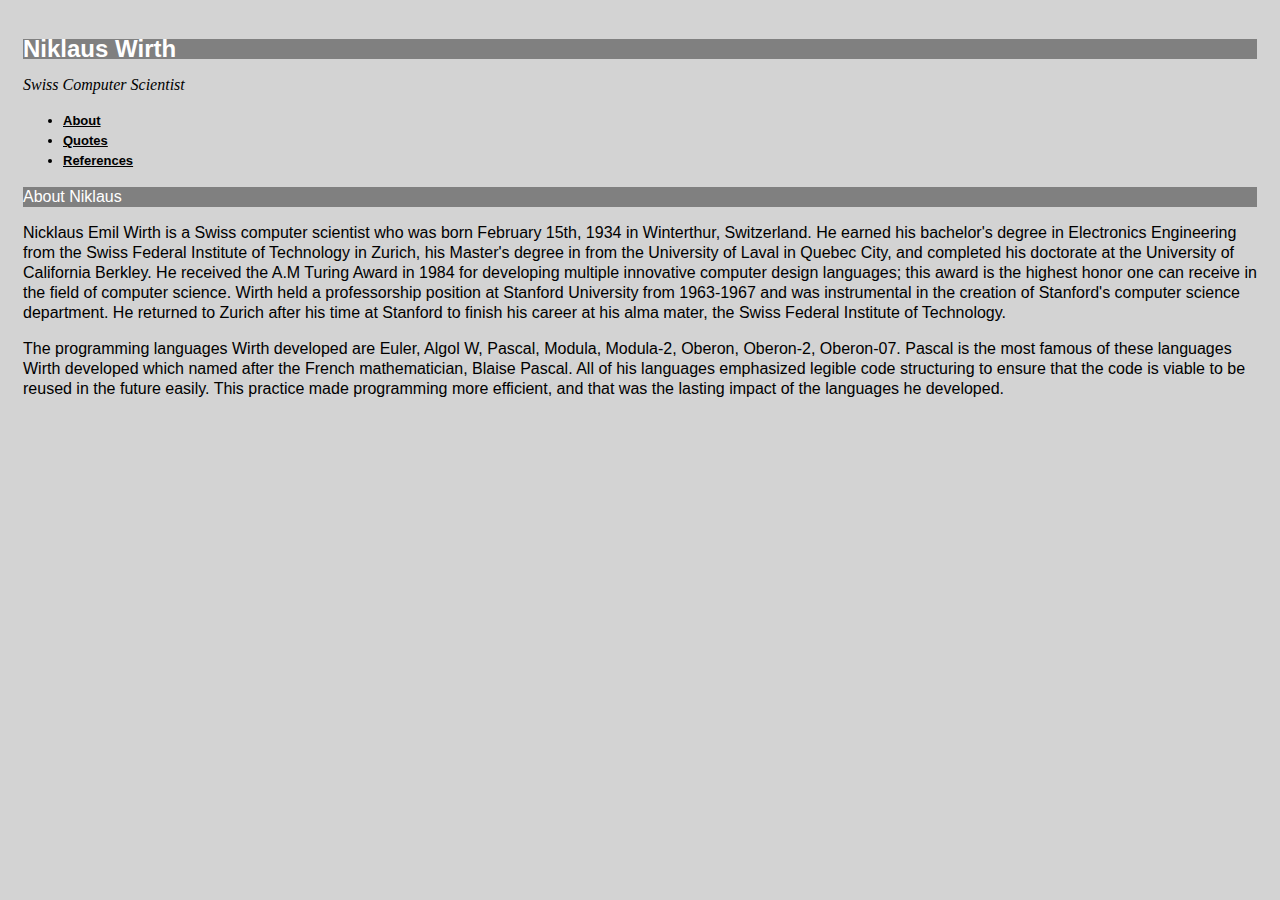
<file: index.html>
<!DOCTYPE html>
<html lang="en">
  <head>
    <title>About Niklaus Wirth</title>
    <meta http-equiv="Content-Type"
	content="text/html; charset=utf-8"/>
	<link href="style1.css" rel="stylesheet" type="text/css"/>
  </head>
  <body>
    <div id="header">
     <div id="sitebranding">
       <h1>Niklaus Wirth</h1>
     </div>
     <div id="tagline">
     <p>Swiss Computer Scientist</p>
     </div>
  </div> <!-- end of header div -->
  <ul>
<li><a href="index.html">About</a></li>
<li><a href="quotes.html">Quotes</a></li>
<li><a href="references.html">References</a></li>
</ul>
</div> <!-- end of navigation div -->
  <div id="bodycontent">
    <h2>About Niklaus</h2>
	<p>Nicklaus Emil Wirth is a Swiss computer scientist who was born February 15th, 1934 
	   in Winterthur, Switzerland. He earned his bachelor's degree in Electronics 
	   Engineering from the Swiss Federal Institute of Technology in Zurich, his Master's
	   degree in from the University of Laval in Quebec City, and completed his doctorate
	   at the University of California Berkley. He received the A.M Turing Award in 1984
	   for developing multiple innovative computer design languages; this award is the 
	   highest honor one can receive in the field of computer science. Wirth held a 
	   professorship position at Stanford University from 1963-1967 and was instrumental 
	   in the creation of Stanford's computer science department. He returned to Zurich 
	   after his time at Stanford to finish his career at his alma mater, the Swiss 
	   Federal Institute of Technology. 
	<p>The programming languages Wirth developed are Euler, Algol W, Pascal, Modula, 
	   Modula-2, Oberon, Oberon-2, Oberon-07. Pascal is the most famous of these 
	   languages Wirth developed which named after the French mathematician, Blaise
	   Pascal. All of his languages emphasized legible code structuring to ensure 
	   that the code is viable to be reused in the future easily. This practice
	   made programming more efficient, and that was the lasting impact of the 
	   languages he developed.</p>
	</div> <!-- end of bodycontent div -->
  </body>
</html>
</file>
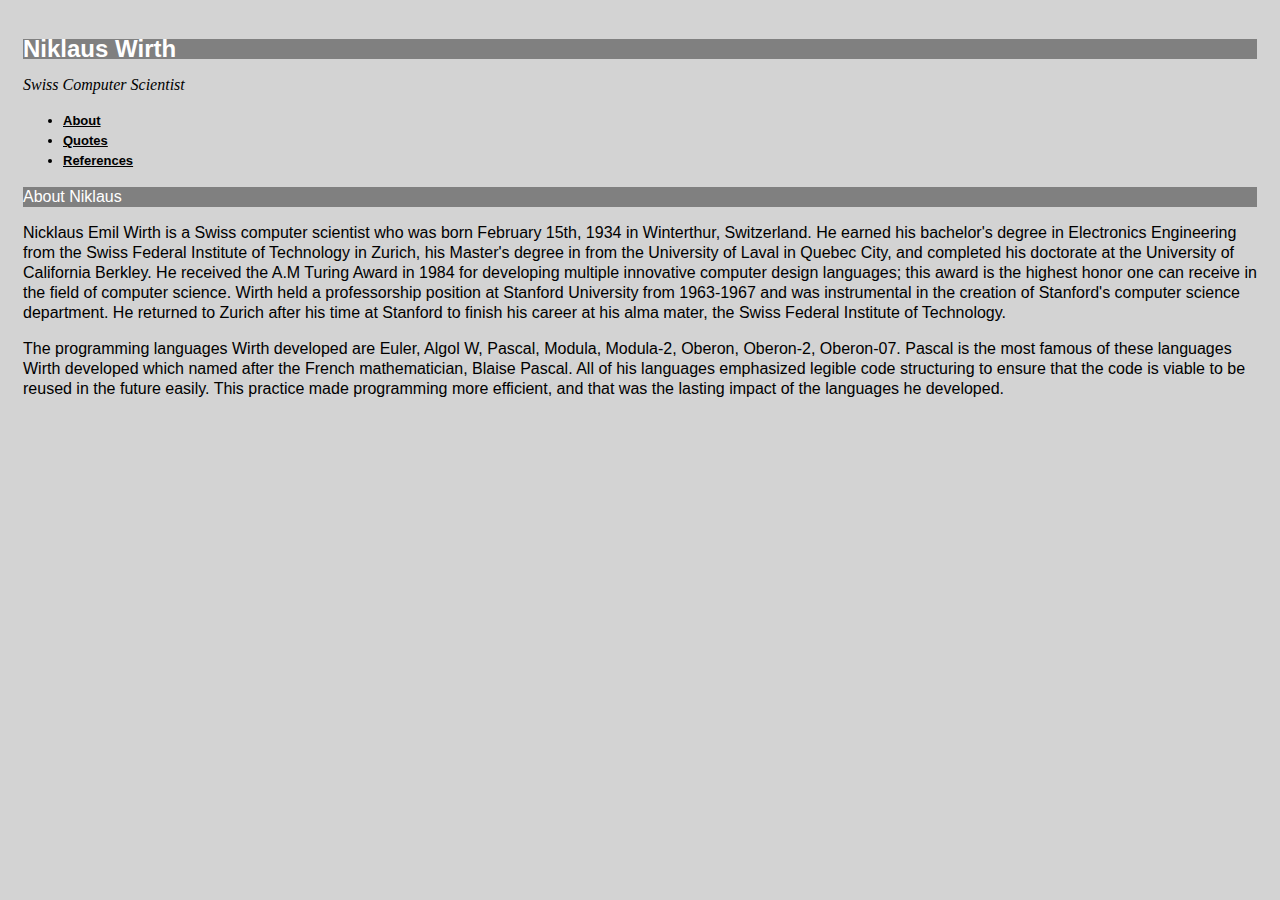
<file: about.html>
<!DOCTYPE html>
<html lang="en">
  <head>
    <title>About Niklaus Wirth</title>
    <meta http-equiv="Content-Type"
	content="text/html; charset=utf-8"/>
	<link href="style1.css" rel="stylesheet" type="text/css"/>
  </head>
  <body>
    <div id="header">
     <div id="sitebranding">
       <h1>Niklaus Wirth</h1>
     </div>
     <div id="tagline">
     <p>Swiss Computer Scientist</p>
     </div>
  </div> <!-- end of header div -->
  <ul>
<li><a href="about.html">About</a></li>
<li><a href="quotes.html">Quotes</a></li>
<li><a href="references.html">References</a></li>
</ul>
</div> <!-- end of navigation div -->
  <div id="bodycontent">
    <h2>About Niklaus</h2>
	<p>Nicklaus Emil Wirth is a Swiss computer scientist who was born February 15th, 1934 
	   in Winterthur, Switzerland. He earned his bachelor's degree in Electronics 
	   Engineering from the Swiss Federal Institute of Technology in Zurich, his Master's
	   degree in from the University of Laval in Quebec City, and completed his doctorate
	   at the University of California Berkley. He received the A.M Turing Award in 1984
	   for developing multiple innovative computer design languages; this award is the 
	   highest honor one can receive in the field of computer science. Wirth held a 
	   professorship position at Stanford University from 1963-1967 and was instrumental 
	   in the creation of Stanford's computer science department. He returned to Zurich 
	   after his time at Stanford to finish his career at his alma mater, the Swiss 
	   Federal Institute of Technology. 
	<p>The programming languages Wirth developed are Euler, Algol W, Pascal, Modula, 
	   Modula-2, Oberon, Oberon-2, Oberon-07. Pascal is the most famous of these 
	   languages Wirth developed which named after the French mathematician, Blaise
	   Pascal. All of his languages emphasized legible code structuring to ensure 
	   that the code is viable to be reused in the future easily. This practice
	   made programming more efficient, and that was the lasting impact of the 
	   languages he developed.</p>
	</div> <!-- end of bodycontent div -->
  </body>
</html>
</file>
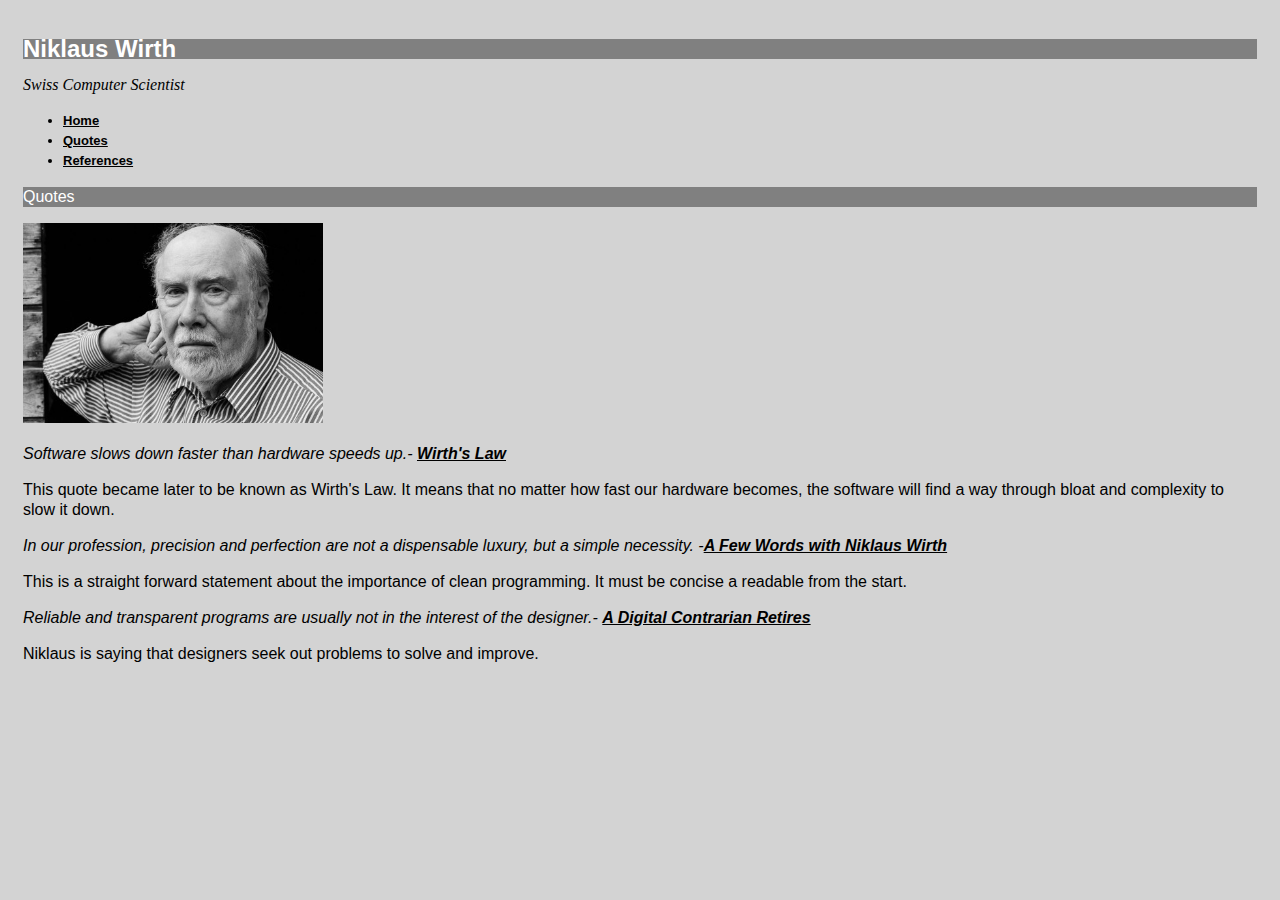
<file: quotes.html>
<!DOCTYPE html>
<html lang="en">
  <head>
    <title>Niklaus Wirth</title>
    <meta http-equiv="Content-Type"
      content="text/html; charset=utf-8"/>
	<link href="style1.css" rel="stylesheet" type="text/css"/>
 </head>
 <body>
  <div id="header">
    <div id="sitebranding">
      <h1>Niklaus Wirth</h1>
  </div>
  <div id="tagline">
   <p>Swiss Computer Scientist</p>
  </div>
</div> <!-- end of header div -->
<div id="navigation">
<ul>
<li><a href="index.html">Home</a></li>
<li><a href="quotes.html">Quotes</a></li>
<li><a href="references.html">References</a></li>
</ul>
</div> <!-- end of navigation div -->
<div id="bodycontent">
  <h2>Quotes</h2>
  <p><img src="Wirth.jpg"
     alt="Niklaus Wirth"
     width="300" height="200"/></p>
	 <p style="font-style: italic">Software slows down faster than hardware speeds up.- <a href="https://en.wikipedia.org/wiki/Wirth%27s_law">Wirth's Law</a></p>
     <p>This quote became later to be known as Wirth's Law. 
     It means that no matter how fast our hardware 
	 becomes, the software will find a way through bloat
	 and complexity to slow it down.</p>
  <p style="font-style: italic">In our profession, precision and perfection are not
     a dispensable luxury, but a simple necessity. -<a href="http://www.eptacom.net/pubblicazioni/pub_eng/wirth.html">A Few Words with Niklaus Wirth</a></p>
  <p>This is a straight forward statement about the 
     importance of clean programming. It must be concise
	 a readable from the start.</p>
  <p style="font-style: italic">Reliable and transparent programs are usually not in the interest of the designer.- <a href="http://www.modulaware.com/mdlt/mdlt79.htm">
     A Digital Contrarian Retires</a></p>
  <p>Niklaus is saying that designers seek out problems to solve and improve.</p>
 </div> <!-- end of bodycontent div -->
</body>
</html>
</file>
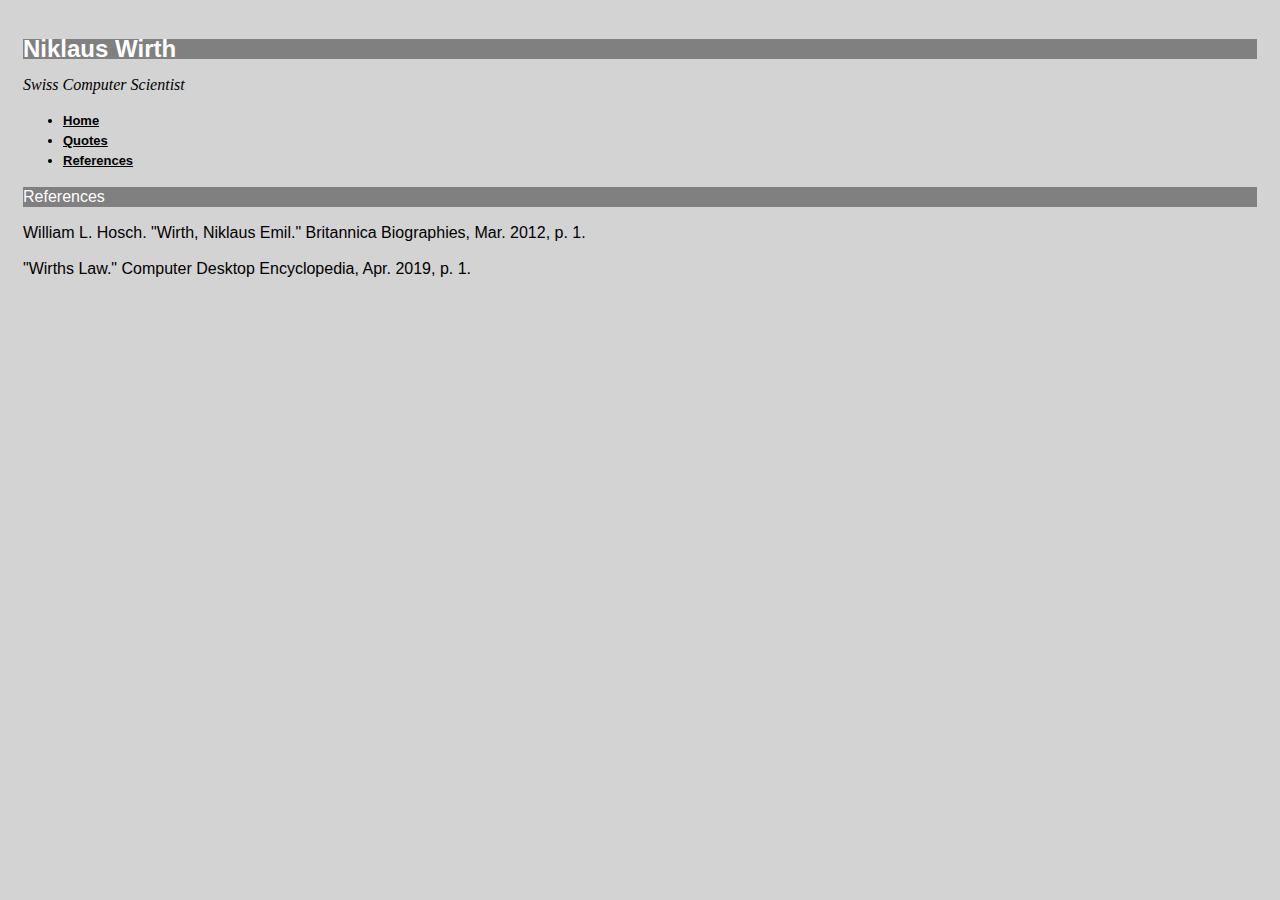
<file: references.html>
<!DOCTYPE html>
<html lang="en">
	<head>
	  <title>References</title>
	  <meta http-equiv="Content-Type"
		content="text/html; charset=utf-8"/>
		<link href="style1.css" rel="stylesheet" type="text/css"/>
	</head>
	<body>
	  <div id="header">
		<div id="sitebranding">
		<h1>Niklaus Wirth</h1>
		</div>
		<div id="tagline">
			<p>Swiss Computer Scientist</p>
		</div>
	  </div> <!-- end of header div -->
	  <ul>
<li><a href="index.html">Home</a></li>
<li><a href="quotes.html">Quotes</a></li>
<li><a href="references.html">References</a></li>
</ul>
</div> <!-- end of navigation div -->
	  <div id="bodycontent">
		<h2>References</h2>
		  <p>William L. Hosch. "Wirth, Niklaus Emil." Britannica Biographies, Mar. 2012, p. 1.</p>
		  <p>"Wirths Law." Computer Desktop Encyclopedia, Apr. 2019, p. 1.</p>
	  </div> <!-- end of bodycontent div -->
</body>
</file>
<file: style1.css>
��/ *  
 C S S   f o r   P o r j e c t   3  
 * /  
     # t a g l i n e   p   {  
 	 f o n t - s t y l e :   i t a l i c ;  
 	 f o n t - f a m i l y :   G e o r g i a ,   T i m e s ,   s e r i f ;  
     }  
     b o d y   {  
 	 f o n t - f a m i l y :   V e r d a n a ,   H e l v e t i c a ,   A r i a l ,   s a n s - s e r i f ;  
 	 b a c k g r o u n d - c o l o r :   l i g h t g r a y ;  
 	 l i n e - h e i g h t :   1 2 5 % ;  
 	 p a d d i n g :   1 5 p x ;  
     }  
     h 1   {  
 	 f o n t - f a m i l y :   " T r e b u c h e t   M S " ,   H e l v e t i c a ,   A r i a l ,   s a n s - s e r i f ;  
 	 f o n t - s i z e :   x - l a r g e ;  
     }  
     l i   {  
 	 f o n t - s i z e :   s m a l l ;  
     }  
     h 2   {  
 	     c o l o r :   B l a c k ;  
 	     f o n t - s i z e :   m e d i u m ;  
 	     f o n t - w e i g h t :   n o r m a l ;  
     }  
     p   {  
 	 f o n t - w e i g h t :   n o r m a l ;  
 	 c o l o r :   b l a c k ;  
     }  
     e m   {  
 	 t e x t - t r a n s f o r m :   u p p e r c a s e ;  
     }  
     h 1 ,   h 2 ,   h 3   {  
 	 f o n t - f a m i l y :   " T r e b u c h e t   M S " ,   H e l v e t i c a ,   A r i a l ,   s a n s - s e r i f ;  
 	 b a c k g r o u n d - c o l o r :   g r e y ;  
 	 c o l o r :   w h i t e ;  
     }  
     a   {  
 	 f o n t - w e i g h t :   b o l d ;  
     }  
     a : l i n k   {  
 	 c o l o r :   b l a c k ;  
     }  
     a : v i s i t e d   {  
 	 c o l o r :   g r a y ;  
     }  
     a : h o v e r   {  
 	 t e x t - d e c o r a t i o n :   n o n e ;  
 	 c o l o r :   w h i t e ;  
 	 b a c k g r o u n d - c o l o r :   n o n e ;  
     }  
     a : a c t i v e   {  
 	 c o l o r :   b l a c k ;  
 	 b a c k g r o u n d - c o l o r :   n o n e ;  
     } 
</file>
